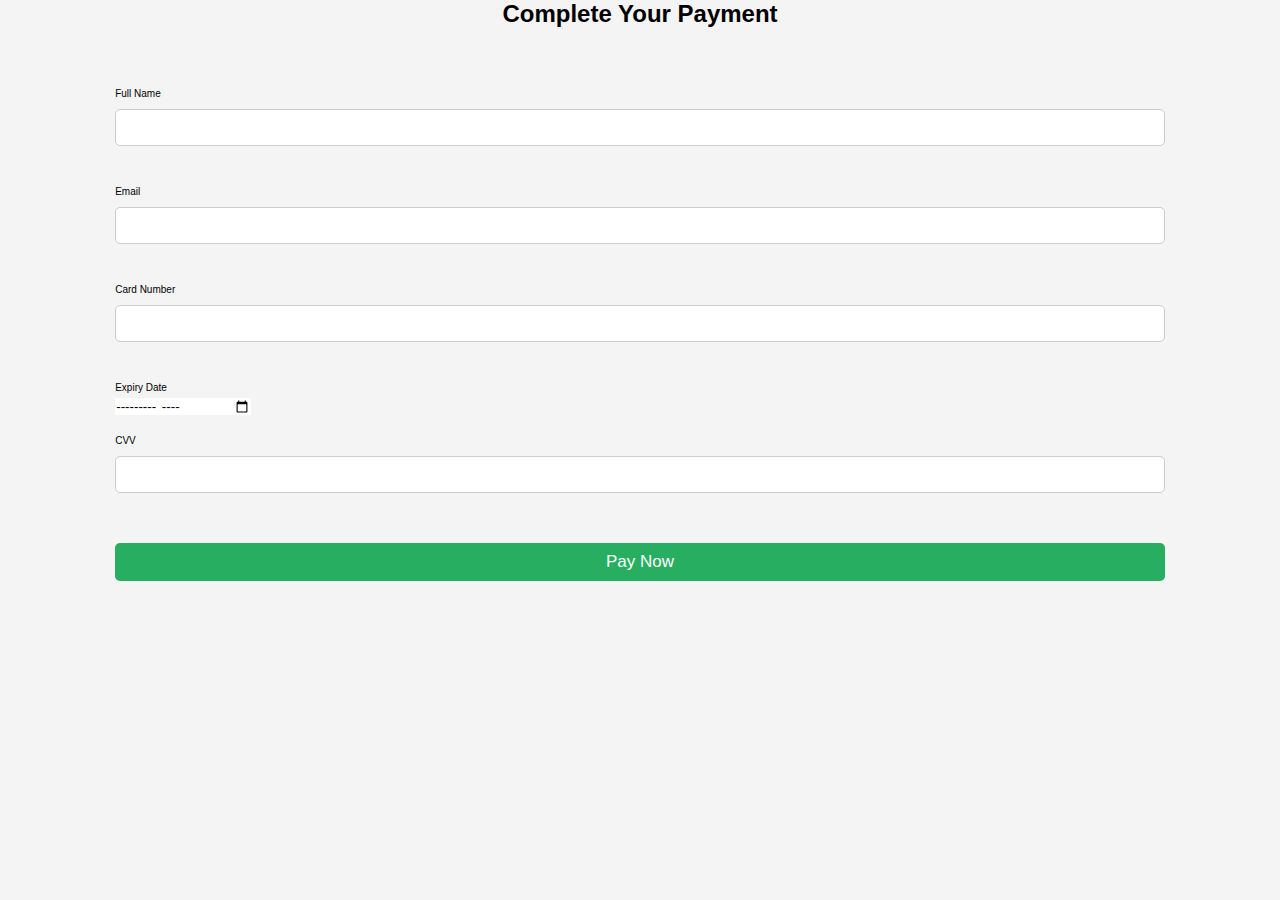
<file: payment.html>
<!DOCTYPE html>
<html lang="en">
<head>
    <meta charset="UTF-8">
    <meta name="viewport" content="width=device-width, initial-scale=1.0">
    <title>Payment - BookHaven</title>
    <link rel="stylesheet" href="styles.css">
</head>
<body>
    <header>
        <h1>Complete Your Payment</h1>
    </header>

    <section class="payment-form">
        <form action="payment.php" method="POST">
            <div class="form-group">
                <label for="name">Full Name</label>
                <input type="text" id="name" name="name" required>
            </div>
            <div class="form-group">
                <label for="email">Email</label>
                <input type="email" id="email" name="email" required>
            </div>
            <div class="form-group">
                <label for="card_number">Card Number</label>
                <input type="text" id="card_number" name="card_number" pattern="\d{16}" maxlength="16" required>
            </div>
            <div class="form-group">
                <label for="expiry_date">Expiry Date</label>
                <input type="month" id="expiry_date" name="expiry_date" required>
            </div>
            <div class="form-group">
                <label for="cvv">CVV</label>
                <input type="text" id="cvv" name="cvv" pattern="\d{3}" maxlength="3" required>
            </div>
            <div class="form-group">
                <button type="submit" class="btn">Pay Now</button>
            </div>
        </form>
    </section>
</body>
</html>
</file>
<file: styles.css>
.container {
    max-width: 400px;
    margin: 50px auto;
    padding: 20px;
    border: 1px solid #ccc;
    border-radius: 5px;
}

.form-group {
    margin-bottom: 20px;
}

label {
    display: block;
    margin-bottom: 5px;
}

input[type="text"],
input[type="email"],
input[type="password"] {
    width: 100%;
    padding: 10px;
    border: 1px solid #ccc;
    border-radius: 5px;
}

button {
    display: block;
    width: 100%;
    padding: 10px;
    background-color: #007bff;
    color: #fff;
    border: none;
    border-radius: 5px;
    cursor: pointer;
}

.message {
    margin-top: 20px;
    padding: 10px;
    border-radius: 5px;
}

.error {
    background-color: #dc3545;
}

.success {
    background-color: #28a745;
}

@import url('https://fonts.googleapis.com/css2?family=Poppins:wght@100;300;400;500;600&display=swap');

:root{
    --green:#27ae60;
    --dark-color:#219150;
    --black:#444;
    --light-color:#666;
    --border:.1rem solid rgba(0,0,0,.1);
    --border-hover:.1rem solid var(--black);
    --box-shadow:0 .5rem 1rem rgba(0,0,0,.1);
}

*{
    font-family: 'Poppins', sans-serif;
    margin:0; padding:0;
    box-sizing: border-box;
    outline: none; border:none;
    text-decoration: none;
    text-transform: capitalize;
    transition:all .2s linear;
}

html{
    font-size: 62.5%;
    overflow-x: hidden;
    scroll-padding-top: 5rem;
    scroll-behavior: smooth;
}

html::-webkit-scrollbar{
    width:1rem;
}

html::-webkit-scrollbar-track{
    background:transparent;
}

html::-webkit-scrollbar-thumb{
    background:var(--black);
}

section{
    padding:5rem 9%;
}

.heading{
    text-align: center;
    margin-bottom: 2rem;
    position: relative;
}

.heading::before{
    content: '';
    position: absolute;
    top:50%; left:0;
    transform: translateY(-50%);
    width: 100%;
    height:.01rem;
    background: rgba(0,0,0,.1);
    z-index: -1;
}

.heading span{
    font-size: 3rem;
    padding:.5rem 2rem;
    color:var(--black);
    background: #fff;
    border:var(--border);
}

.btn{
    margin-top: 1rem;
    display:inline-block;
    padding:.9rem 3rem;
    border-radius: .5rem;
    color:#fff;
    background:var(--green);
    font-size: 1.7rem;
    cursor: pointer;
    font-weight: 500;
}

.btn:hover{
    background:var(--dark-color);
}

.header .header-1{
    background:#fff;
    padding:1.5rem 9%;
    display: flex;
    align-items: center;
    justify-content: space-between;
}

.header .header-1 .logo{
    font-size: 2.5rem;
    font-weight: bolder;
    color:var(--black);
}

.header .header-1 .logo i{
     color: #dc3545;
}

.header .header-1 .search-form{
    width:50rem;
    height:5rem;
    border:border;
    overflow: hidden;
    background:#fff;
    display:flex;
    align-items: center;
    border-radius: .5rem;
}

.header .header-1 .search-form input{
    font-size: 1.6rem;
    padding:0 1.2rem;
    height:100%;
    width:100%;
    text-transform: none;
    color:black;
}

.header .header-1 .search-form label{
    font-size: 2.5rem;
    padding-right: 1.5rem;
    color:black;
    cursor: pointer;
}

.header .header-1 .search-form label:hover{
    color:var(--green);
}

.header .header-1 .icons div,
.header .header-1 .icons a{
    font-size: 2.5rem;
    margin-left: 1.5rem;
    color:var(--black);
    cursor: pointer;
}

.header .header-1 .icons div:hover,
.header .header-1 .icons a:hover{
    color:var(--green);
}

#search-btn{
    display: none;
}

.header .header-2{
    background:var(--green);
}

.header .header-2 .navbar{
    text-align: center;
}

.header .header-2 .navbar a{
    color:#fff;
    display: inline-block;
    padding:1.2rem;
    font-size: 1.7rem;
}

.header .header-2 .navbar a:hover{
    background:var(--dark-color);
}

.header .header-2.active{
    position:fixed;
    top:0; left:0; right:0;
    z-index: 1000;

}

.bottom-navbar{
    text-align: center;
    background:var(--green);
    position: fixed;
    bottom:0; left:0; right:0;
    z-index: 1000;
    display: none;
}

.bottom-navbar a{
    font-size: 2.5rem;
    padding:2rem;
    color:#fff;
}

.bottom-navbar a:hover{
    background:darkkhaki;
}

.login-form-container{
    display: flex;
    align-items: center;
    justify-content: center;
    background:rgba(255,255,255,.9);
    position:fixed;
    top:0; right:-105%;
    z-index: 10000;
    height:100%;
    width:100%;
}

.login-form-container.active{
    right:0;
}

.login-form-container form{
    background:#fff;
    border:border;
    width:40rem;
    padding:2rem;
    box-shadow: var(--box-shadow);
    border-radius: .5rem;
    margin:2rem;
}

.login-form-container form h3{
    font-size: 2.5rem;
    text-transform: uppercase;
    color:black;
    text-align: center;
}

.login-form-container form span{
    display: block;
    font-size: 1.5rem;
    padding-top: 1rem;
}

.login-form-container form .box{
    width: 100%;
    margin:.7rem 0;
    font-size: 1.6rem;
    border:var(--border);
    border-radius: .5rem;
    padding:1rem 1.2rem;
    color:var(--black);
    text-transform: none;
}

.login-form-container form .checkbox{
    display:flex;
    align-items: center;
    gap:.5rem;
    padding:1rem 0;
}

.login-form-container form .checkbox label{
    font-size: 1.5rem;
    color:var(--light-color);
    cursor: pointer;
}

.login-form-container form .btn{
    text-align: center;
    width:100%;
    margin:1.5rem 0;
}

.login-form-container form p{
    padding-top: .8rem;
    color:light;
    font-size: 1.5rem;
}

.login-form-container form p a{
    color:green;
    text-decoration: underline;
}

.login-form-container #close-login-btn{
    position: absolute;
    top:1.5rem; right:2.5rem;
    font-size: 5rem;
    color:black;
    cursor: pointer;
}

.home{
    background: url(d:\WebLAb_PROJECT\images\abstract-white-fluid-wave-banner-template-free-vector.jpg) no-repeat;
    background-size: cover;
    background-position: center;
}

.home .row{
    display:flex;
    align-items: center;
    flex-wrap: wrap;
    gap:1.5rem;
}

.home .row .content{
    flex:1 1 42rem;
}

.home .row .books-slider{
    flex:1 1 42rem;
    text-align: center;
    margin-top: 2rem;
}

.home .row .books-slider a img{
    height: 25rem;
}

.home .row .books-slider a:hover img{
    transform: scale(.9);
}

.home .row .books-slider .stand{
    width:100%;
    margin-top: -2rem;
}

.home .row .content h3{
    color:black;
    font-size: 4.5rem;
}

.home .row .content p{
    color:lightblue;
    font-size: 1.4rem;
    line-height: 2;
    padding:1rem 0;
}

.icons-container{
    display: grid;
    grid-template-columns: repeat(auto-fit, minmax(25rem, 1fr));
    gap:1.5rem;
}

.icons-container .icons{
    display: flex;
    align-items: center;
    gap:1.5rem;
    padding:2rem 0;
}

.icons-container .icons i{
    font-size: 3.5rem;
    color:var(--green);
}

.icons-container .icons h3{
    font-size: 2.2rem;
    color:var(--black);
    padding-bottom: .5rem;
}

.icons-container .icons p{
    font-size: 1.4rem;
    color:var(--light-color);
}

.featured .featured-slider .box{
    margin:2rem 0;
    position: relative;
    overflow: hidden;
    border:border;
    text-align: center;
}

.featured .featured-slider .box:hover{
    border:var(--border-hover);
}

.featured .featured-slider .box .image{
    padding:1rem;
    background: linear-gradient(15deg, #eee 30%, #fff 30.1%);
}

.featured .featured-slider .box:hover .image{
    transform: translateY(6rem);
}

.featured .featured-slider .box .image img{
    height: 25rem;
}

.featured .featured-slider .box .icons{
    border-bottom: var(--border-hover);
    position: absolute;
    top:0; left:0; right: 0;
    background: #fff;
    z-index: 1;
    transform: translateY(-105%);
}

.featured .featured-slider .box:hover .icons{
    transform: translateY(0%);
}

.featured .featured-slider .box .icons a{
    color:var(--black);
    font-size: 2.2rem;
    padding:1.3rem 1.5rem;
}

.featured .featured-slider .box .icons a:hover{
    background:var(--green);
    color:#fff;
}

.featured .featured-slider .box .content{
    background:#eee;
    padding:1.5rem;
}

.featured .featured-slider .box .content h3{
    font-size: 2rem;
    color:var(--black);
}

.featured .featured-slider .box .content .price{
    font-size: 2.2rem;
    color:var(--black);
    padding-top: 1rem;
}

.featured .featured-slider .box .content .price span{
    font-size: 1.5rem;
    color:var(--light-color);
    text-decoration: line-through;
}

.swiper-button-next,
.swiper-button-prev{
    border:var(--border-hover);
    height:4rem;
    width:4rem;
    color:var(--black);
    background: #fff;
}

.swiper-button-next::after,
.swiper-button-prev::after{
    font-size: 2rem;
}

.swiper-button-next:hover,
.swiper-button-prev:hover{
    background: var(--black);
    color:#fff;
}

.newsletter{
    background:url(https://raw.githubusercontent.com/KordePriyanka/Books4MU-Book-Store-Website-/main/image/letter-bg.jpg) no-repeat;
    background-size: cover;
    background-position: center;
    background-attachment: fixed;
}

.newsletter form{
    max-width: 45rem;
    margin-left: auto;
    text-align: center;
    padding:5rem 0;
}

.newsletter form h3{
    font-size: 2.2rem;
    color:#fff;
    padding-bottom: .7rem;
    font-weight: normal;
}

.newsletter form .box{
    width: 100%;
    margin: .7rem 0;
    padding:1rem 1.2rem;
    font-size: 1.6rem;
    color:var(--black);
    border-radius: .5rem;
    text-transform: none;
}

.arrivals .arrivals-slider .box{
    display: flex;
    align-items:center;
    gap:1.5rem;
    padding:2rem 1rem;
    border:var(--border);
    margin:1rem 0;
}

.arrivals .arrivals-slider .box:hover{
    border:var(--border-hover);
}

.arrivals .arrivals-slider .box .image img{
    height:15rem;
}

.arrivals .arrivals-slider .box .content h3{
    font-size: 2rem;
    color:var(--black);
}

.arrivals .arrivals-slider .box .content .price{
    font-size: 2.2rem;
    color:var(--black);
    padding-bottom: .5rem;
}

.arrivals .arrivals-slider .box .content .price span{
    font-size: 1.5rem;
    color:var(--light-color);
    text-decoration: line-through;
}

.arrivals .arrivals-slider .box .content .stars i{
    font-size: 1.5rem;
    color:var(--green);
}

.deal{
    background:#f3f3f3;
    display: flex;
    align-items: center;
    flex-wrap: wrap;
    gap:1.5rem;
}

.deal .content{
    flex:1 1 42rem;
}

.deal .image{
    flex:1 1 42rem;
}

.deal .image img{
    width: 100%;
}

.deal .content h3{
    color:var(--green);
    font-size: 2.5rem;
    padding-bottom: .5rem;
}

.deal .content h1{
    color:var(--black);
    font-size: 4rem;
}

.deal .content p{
    padding:1rem 0;
    color:var(--light-color);
    font-size: 1.4rem;
    line-height: 2;
}

.reviews .reviews-slider .box{
    border:var(--border);
    padding:2rem;
    text-align: center;
    margin:2rem 0;
}

.reviews .reviews-slider .box:hover{
    border:var(--border-hover);
}

.reviews .reviews-slider .box img{
    height:7rem;
    width:7rem;
    border-radius: 50%;
    object-fit: cover;
}

.reviews .reviews-slider .box h3{
    color:var(--black);
    font-size: 2.2rem;
    padding:.5rem 0;
}

.reviews .reviews-slider .box p{
    color:var(--light-color);
    font-size: 1.4rem;
    padding:1rem 0;
    line-height: 2;
}

.reviews .reviews-slider .box .stars{
    padding-top: .5rem;
}

.reviews .reviews-slider .box .stars i{
    font-size: 1.7rem;
    color:var(--green);
}

.blogs .blogs-slider .box{
    margin:2rem 0;
    border:var(--border);
}

.blogs .blogs-slider .box:hover{
    border:var(--border-hover);
}

.blogs .blogs-slider .box .image{
    height: 25rem;
    width: 100%;
    overflow: hidden;
}

.blogs .blogs-slider .box .image img{
    height: 100%;
    width: 100%;
    object-fit: cover;
}

.blogs .blogs-slider .box:hover .image img{
    transform: scale(1.1);
}

.blogs .blogs-slider .box .content{
    padding:1.5rem;
}

.blogs .blogs-slider .box .content h3{
    font-size: 2.2rem;
    color:var(--black);
}

.blogs .blogs-slider .box .content p{
    font-size: 1.4rem;
    color:var(--light-color);
    padding:1rem 0;
    line-height: 2;
}

.footer .box-container{
    display: grid;
    grid-template-columns: repeat(auto-fit, minmax(25rem, 1fr));
    gap:1.5rem;
}

.footer .box-container .box h3{
    font-size: 2.2rem;
    color:var(--black);
    padding:1rem 0;
}

.footer .box-container .box a{
    display: block;
    font-size: 1.4rem;
    color:var(--light-color);
    padding:1rem 0;
}

.footer .box-container .box a i{
    color:var(--green);
    padding-right: .5rem;
}

.footer .box-container .box a:hover i{
    padding-right: 2rem;
}

.footer .box-container .box .map{
    width:100%;
}

.footer .share{
    padding:1rem 0;
    text-align: center;
}

.footer .share a{
    height: 5rem;
    width: 5rem;
    line-height: 5rem;
    font-size: 2rem;
    color:#fff;
    background:var(--green);
    margin:0 .3rem;
    border-radius: 50%;
}

.footer .share a:hover{
    background:var(--black);
}

.footer .credit{
    border-top: var(--border);
    margin-top: 2rem;
    padding:0 1rem;
    padding-top: 2.5rem;
    font-size: 2rem;
    color:var(--light-color);
    text-align: center;
}

.footer .credit span{
    color:var(--green);
}

/* media queries  */

@media (max-width:991px){

    html{
        font-size: 55%;
    }

    .header .header-1{
        padding:2rem;
    }

    section{
        padding:3rem 2rem;
    }

}

@media (max-width:768px){

    html{
        scroll-padding-top: 0;
    }

    body{
        padding-bottom: 6rem;
    }

    .header .header-2{
        display:none;
    }

    .bottom-navbar{
        display: block;
    }

    #search-btn{
        display: inline-block;
    }

    .header .header-1{
        box-shadow: var(--box-shadow);
        position: relative;
    }

    .header .header-1 .search-form{
        position:absolute;
        top:-115%; right:2rem;
        width: 90%;
        box-shadow: var(--box-shadow);
    }

    .header .header-1 .search-form.active{
        top:115%;
    }

    .home .row .content{
        text-align: center;
    }

    .home .row .content h3{
        font-size: 3.5rem;
    }

    .newsletter{
        background-position: right;
    }

    .newsletter form{
        margin-left:0;
        max-width: 100%;
    }

}

@media (max-width:450px){

    html{
        font-size: 50%;
    }

}
body {
    font-family: Arial, sans-serif;
    background-color: #f4f4f4;
    margin: 0;
    padding: 20px;
}

.container {
    max-width: 400px;
    margin: auto;
    background: white;
    padding: 20px;
    border-radius: 5px;
    box-shadow: 0 0 10px rgba(0, 0, 0, 0.1);
}

h2 {
    text-align: center;
}

label {
    display: block;
    margin: 10px 0 5px;
}

input[type="text"],
input[type="email"],
input[type="password"],
input[type="submit"] {
    width: 100%;
    padding: 10px;
    margin: 5px 0 20px;
    border: 1px solid #ccc;
    border-radius: 5px;
}

.error-messages {
    color: red;
}

.success-message {
    color: green;
}

body {
    font-family: Arial, sans-serif;
    margin: 0;
    padding: 0;
    background-color: #f4f4f4;
}

h1, h3 {
    text-align: center;
    font-size: 24px;
}


.cart {
    width: 80%;
    margin: 50px auto;
    padding: 20px;
    background-color: white;
    box-shadow: 0px 4px 8px rgba(0, 0, 0, 0.1);
    border-radius: 8px;
}

.cart h1 {
    margin-bottom: 20px;
    color: #333;
}

/* Cart Items */
.cart-items {
    margin-bottom: 20px;
}

.cart-item {
    display: flex;
    justify-content: space-between;
    align-items: center;
    padding: 15px;
    margin-bottom: 10px;
    background-color: #fafafa;
    border-radius: 6px;
    box-shadow: 0px 2px 5px rgba(0, 0, 0, 0.1);
}

.cart-item .item-info {
    max-width: 70%;
}

.cart-item h4 {
    margin: 0;
    font-size: 18px;
    color: #333;
}

.cart-item p {
    margin: 5px 0;
    color: #666;
}

.remove-btn {
    background-color: #ff6f61;
    color: white;
    border: none;
    padding: 8px 16px;
    font-size: 14px;
    border-radius: 4px;
    cursor: pointer;
    transition: background-color 0.3s;
}

.remove-btn:hover {
    background-color: #e14a40;
}

.cart-total {
    text-align: center;
    margin-top: 20px;
}

#total-price {
    font-size: 20px;
    font-weight: bold;
    color: #333;
}

#checkout-btn {
    background-color: #28a745;
    color: white;
    padding: 10px 20px;
    font-size: 16px;
    border: none;
    border-radius: 4px;
    cursor: pointer;
    transition: background-color 0.3s;
}

#checkout-btn:hover {
    background-color: #218838;
}


.add-to-cart-btn {
    background-color: #007bff;
    color: white;
    padding: 10px 20px;
    font-size: 16px;
    border: none;
    border-radius: 4px;
    cursor: pointer;
    margin: 10px;
    transition: background-color 0.3s;
}

.add-to-cart-btn:hover {
    background-color: #0056b3;
}

.add-to-cart-btn:active {
    background-color: #004085;
}


@media (max-width: 768px) {
    .cart {
        width: 95%;
    }

    .cart-item {
        flex-direction: column;
        align-items: flex-start;
    }

    .cart-item .item-info {
        margin-bottom: 10px;
    }
}
</file>
